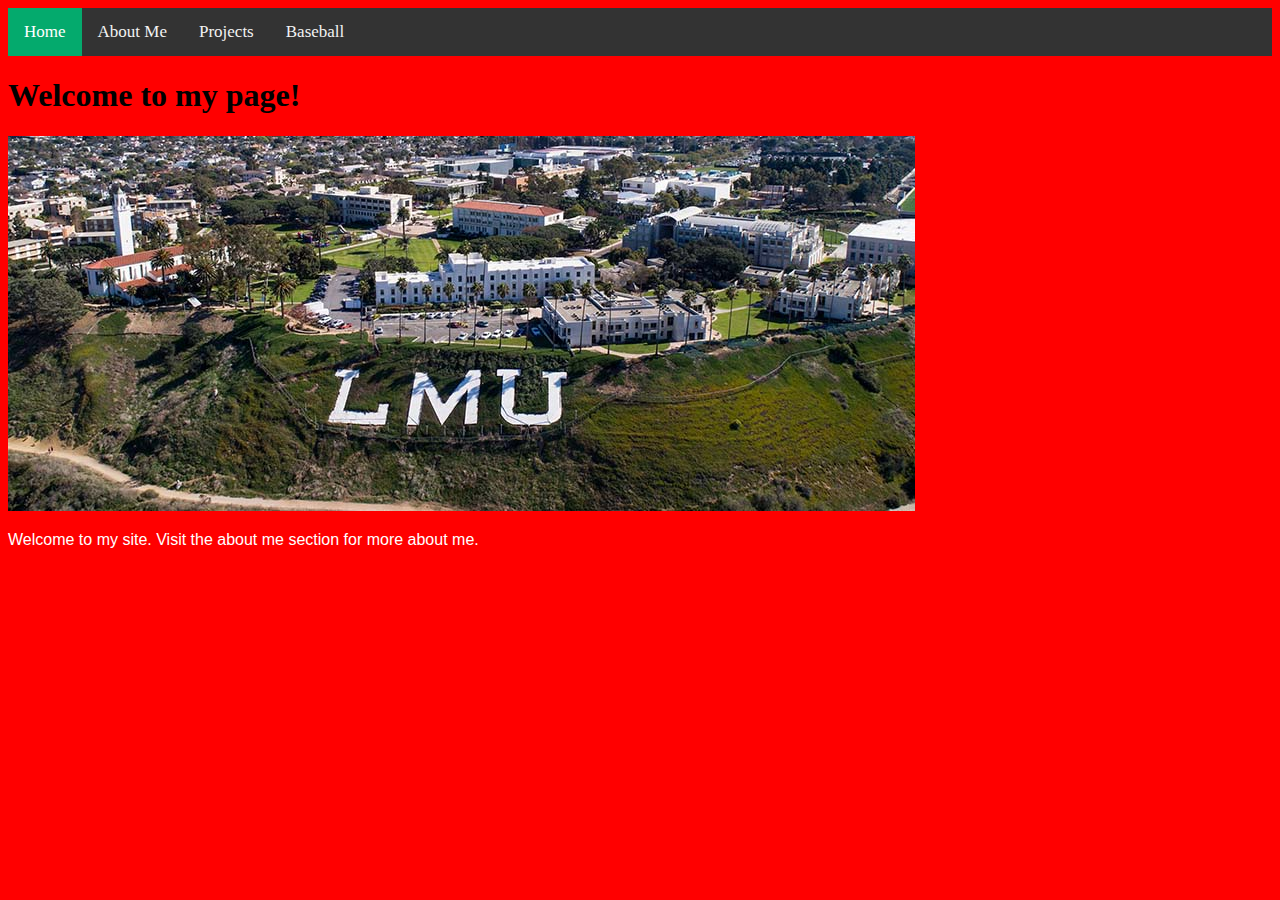
<file: index.html>
<!DOCTYPE html>
<html lang="en">
  <head>
    <title class="p">This text appears in the tab</title>
    <link rel="stylesheet" href="style.css">
  
    <div class= "topnav">
    	<a class="active" href="#home">Home</a>
    	<a href="aboutme.html">About Me</a>
    	<a href="projects.html">Projects</a>
    	<a href="Baseball.html">Baseball</a>
    </div>

  </head>
  <body class="b">

    <h1>Welcome to my page!</h1>
    <img src = "lmu-recovery-bluff-banner.jpg">
    <p class="p">Welcome to my site. Visit the about me section for more about me.</p>
  </body>
</html>
</file>
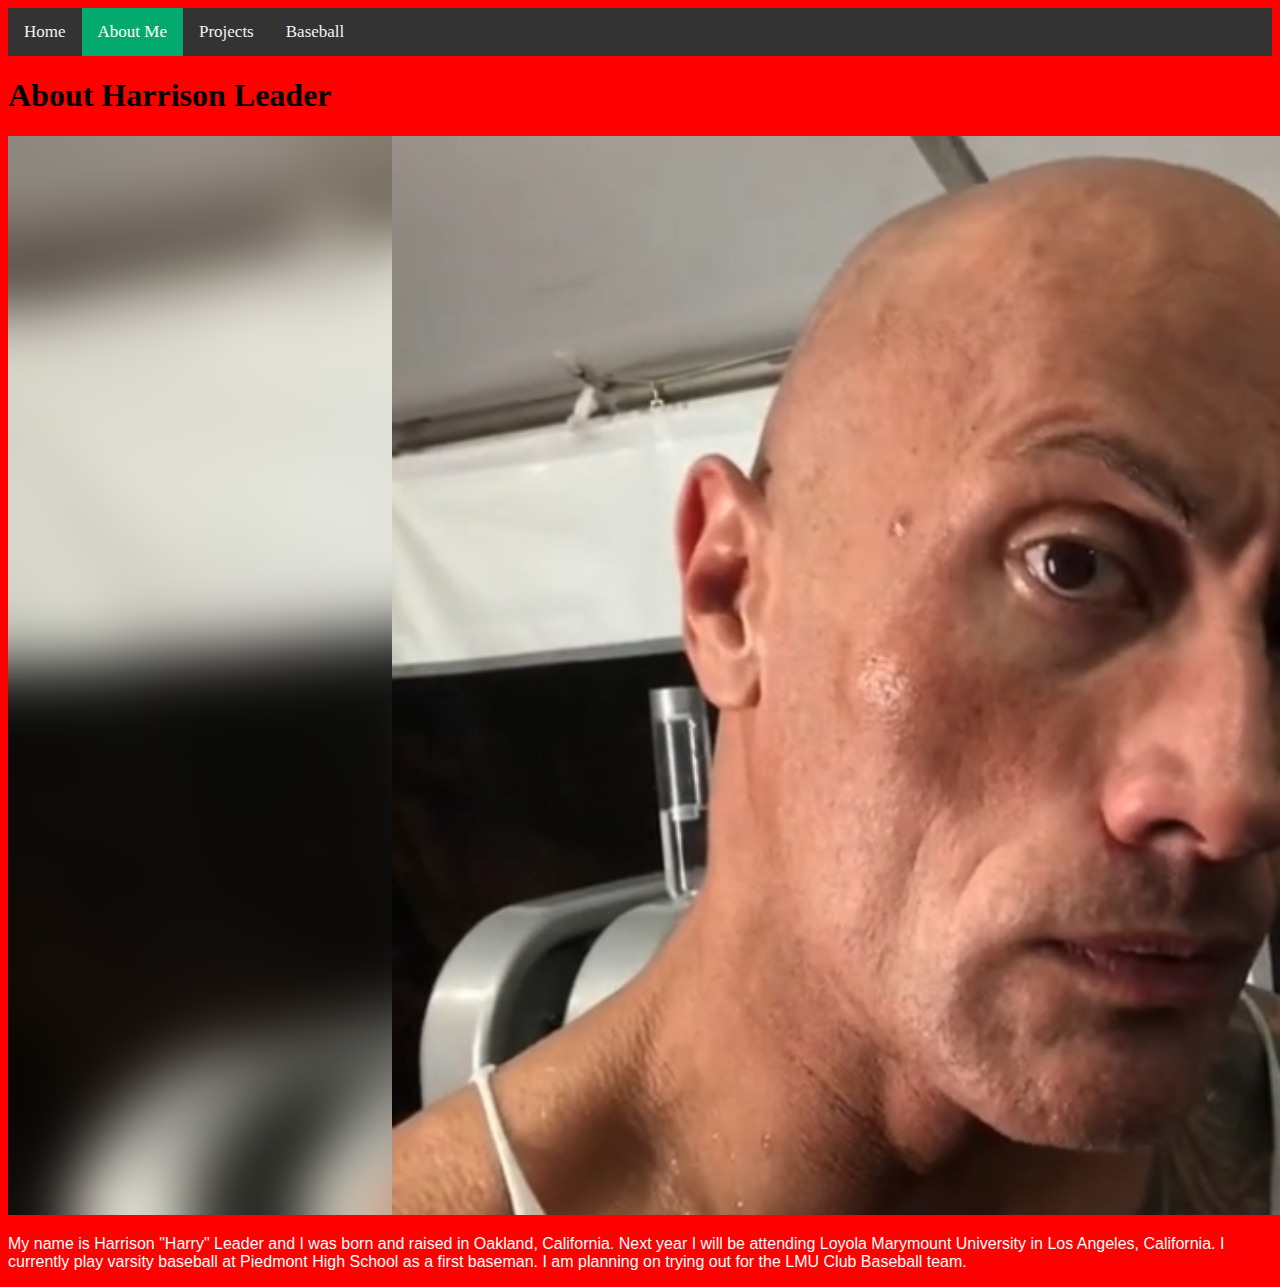
<file: aboutme.html>
<!DOCTYPE html>
<html lang="en">
  <head>
    <title class="p">This text appears in the tab</title>
    <link rel="stylesheet" href="style.css">
  
    <div class= "topnav">
    	<a href="index.html">Home</a>
    	<a class="active" href="aboutme.html">About Me</a>
    	<a href="projects.html">Projects</a>
    	<a href="Baseball.html">Baseball</a>
    </div>


  </head>
  <body class="b">
    <h1>About Harrison Leader</h1>
    <img src = "cover2.jpg">
    <p class="p">My name is Harrison "Harry" Leader and I was born and raised in Oakland, California. Next year I will be attending Loyola Marymount University in Los Angeles, California. I currently play varsity baseball at Piedmont High School as a first baseman. I am planning on trying out for the LMU Club Baseball team.</p>	
  </body>
</html>
</file>
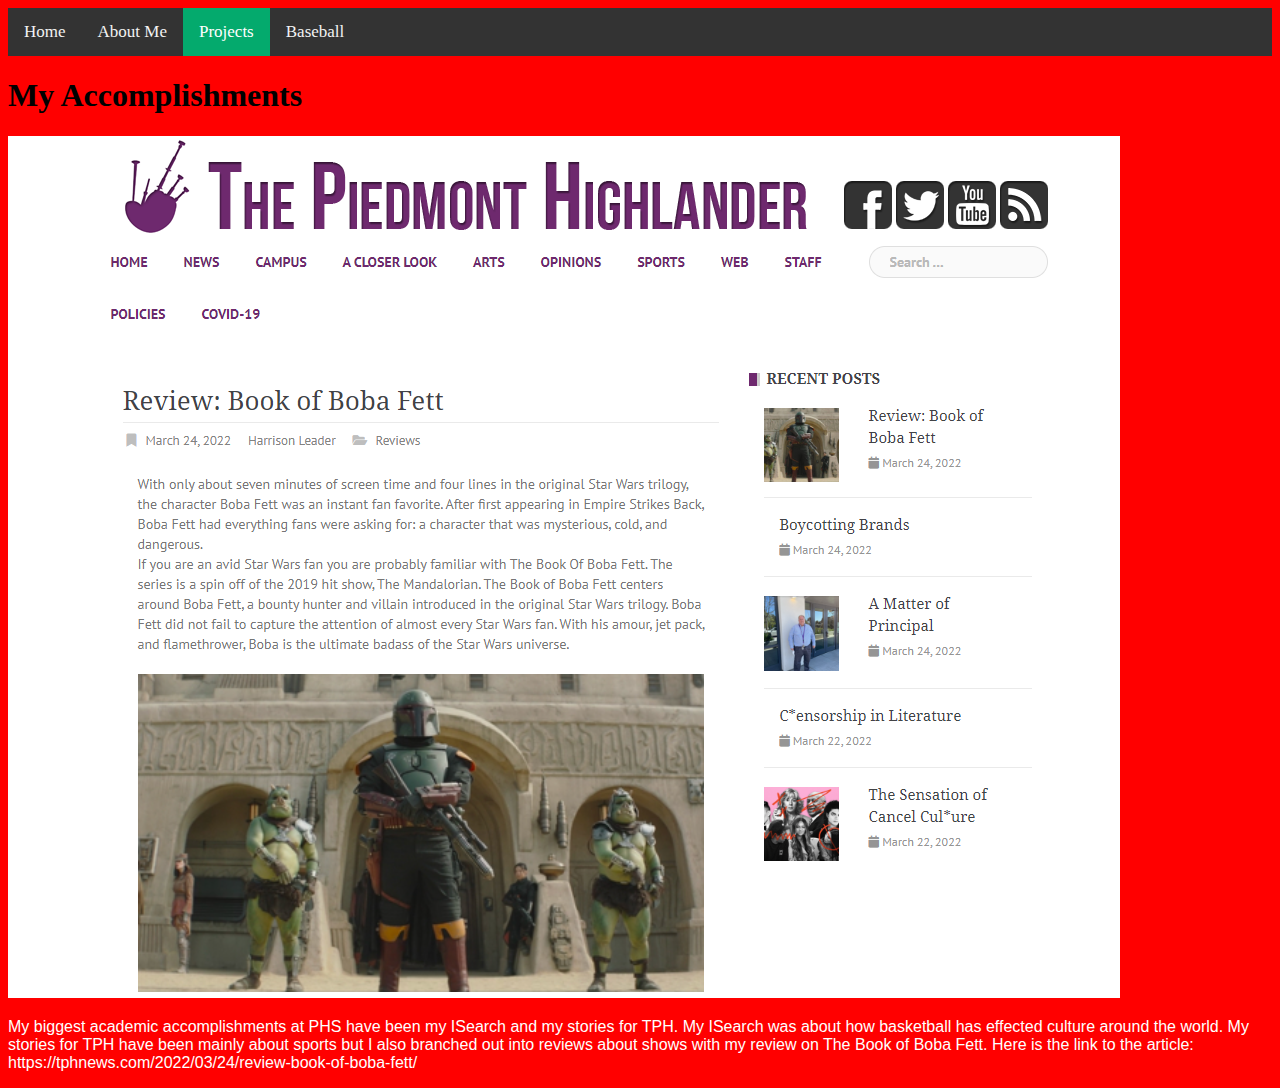
<file: projects.html>
<!DOCTYPE html>
<html lang="en">
  <head>
    <title class="p">This text appears in the tab</title>
    <link rel="stylesheet" href="style.css">
  
    <div class= "topnav">
    	<a href="index.html">Home</a>
    	<a href="aboutme.html">About Me</a>
    	<a class="active" href="projects.html">Projects</a>
    	<a href="Baseball.html">Baseball</a>
    </div>


  </head>
  <body class="b">
    <h1>My Accomplishments</h1>
    <img src = "boba.png">
    <p class="p">My biggest academic accomplishments at PHS have been my ISearch and my stories for TPH. My ISearch was about how basketball has effected culture around the world. My stories for TPH have been mainly about sports but I also branched out into reviews about shows with my review on The Book of Boba Fett. 
    Here is the link to the article: https://tphnews.com/2022/03/24/review-book-of-boba-fett/   </p>	
  </body>
</html>
</file>
<file: style.css>
.b {
	background-color: red;
}

.p {
	font-family: Arial;
	color: white;
}

.image{
	width: 40%;
	float: left;
	padding-right: 20px;
}



/* Add a black background color to the top navigation */
.topnav {
  background-color: #333;
  overflow: hidden;
}

/* Style the links inside the navigation bar */
.topnav a {
  float: left;
  color: #f2f2f2;
  text-align: center;
  padding: 14px 16px;
  text-decoration: none;
  font-size: 17px;
}

/* Change the color of links on hover */
.topnav a:hover {
  background-color: #ddd;
  color: black;
}

/* Add a color to the active/current link */
.topnav a.active {
  background-color: #04AA6D;
  color: white;
}
</file>
